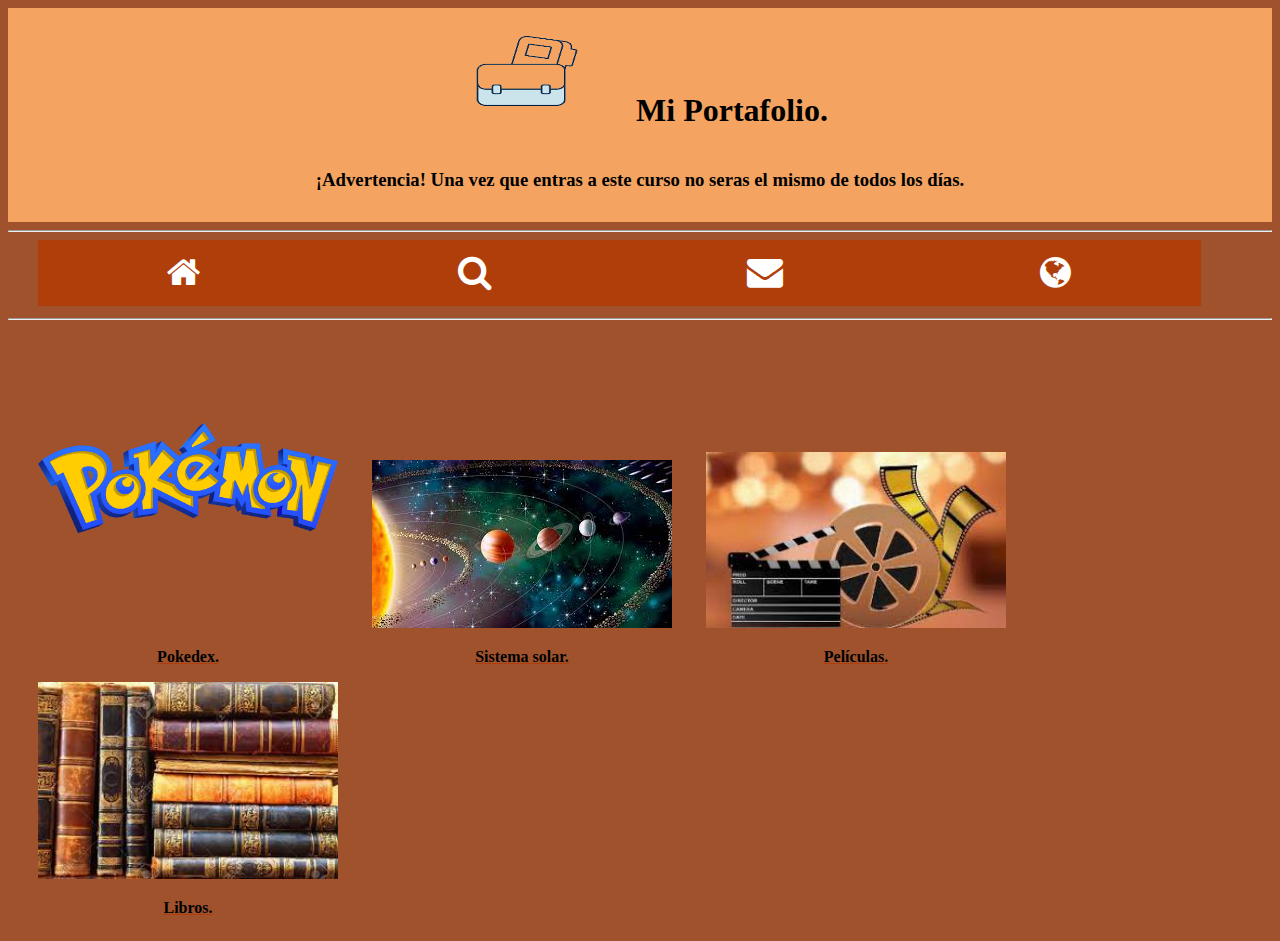
<file: index.html>
<!DOCTYPE html>
<html lang="es">
<head>
    <meta charset="UTF-8">
    <meta http-equiv="X-UA-Compatible" content="IE=edge">
    <meta name="viewport" content="width=device-width, initial-scale=1.0">
    <link rel="stylesheet" href="https://cdnjs.cloudflare.com/ajax/libs/font-awesome/4.7.0/css/font-awesome.min.css">
    <link rel="stylesheet" href="css/styleindex.css">
    <title>Portafolio</title>
</head>
<body>
    <header>
        <img id="logo" src="img/imagen1.png" alt="logo">
        <h1>Mi Portafolio.</h1>
        <h3>¡Advertencia! Una vez que entras a este curso no seras el mismo de todos los días.</h3>
     </header>
     <hr>
     <div class="icon-bar">
        <a class="active" href="index.html"><i class="fa fa-home"></i></a>
        <a href="https://www.google.com.mx/?hl=es-419"><i class="fa fa-search"></i></a>
        <a href="https://github.com/laureths12"><i class="fa fa-envelope"></i></a>
        <a href="https://code.futureed.com/classes/21"><i class="fa fa-globe"></i></a>
      </div>
      <hr>
     <div>
     <a href="pokedex.html"> 
      <img src="img/images.png" alt="Pokedex">
      <p><b>Pokedex.</b></p>
     </a>
     </div>
     <div>
     <a href="sistema_solar.html">
        <img src="img/sistemasolar.jpg" alt="Sistema solar">
        <p><b>Sistema solar.</b></p>
     </a>
     </div>
     <div>
     <a href="practica_html.html">
        <img src="img/pelicula.jpg" alt="películas">
        <p><b>Películas.</b></p>
     </a>
     </div>
     <div>
     <a href="Libros2.html">
        <img src="img/libros.jpg" alt="Libro">
        <p><b>Libros.</b></p>
     </a>
     </div>
   
</body>
</html>
</file>
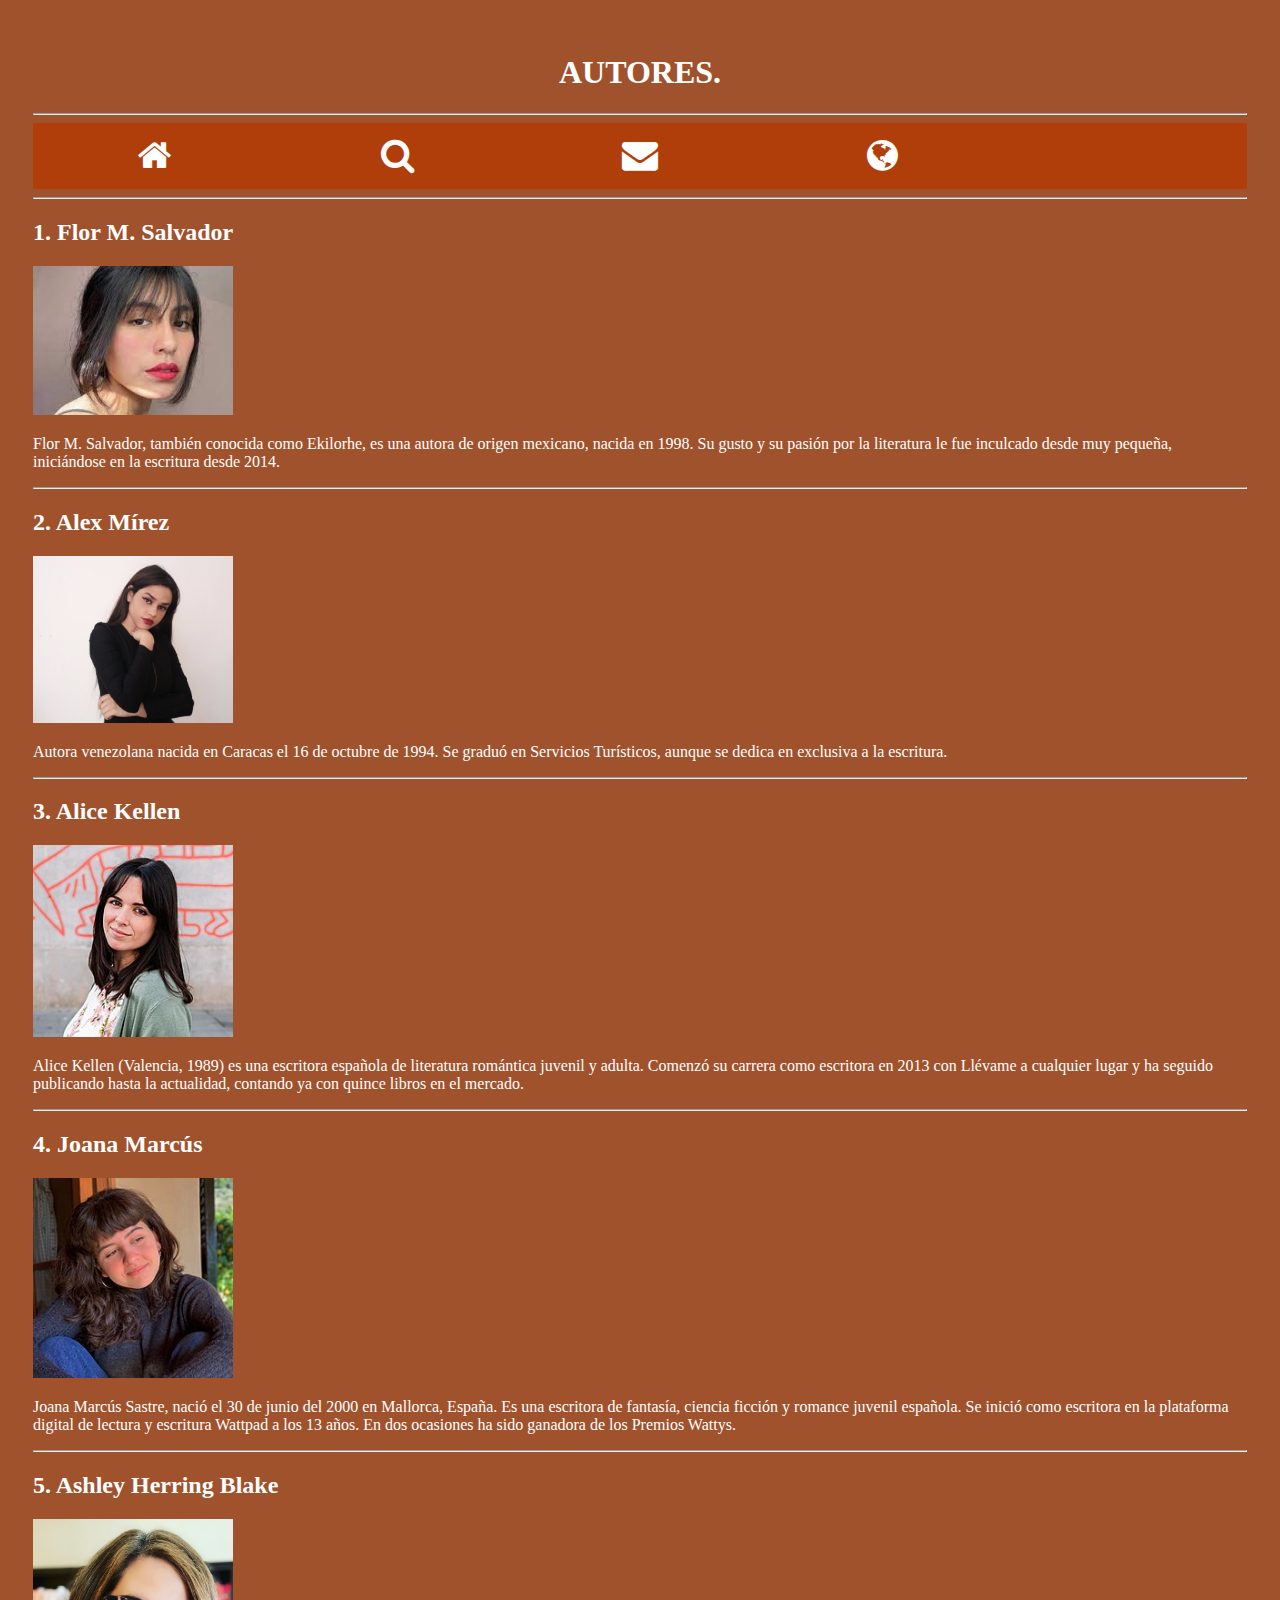
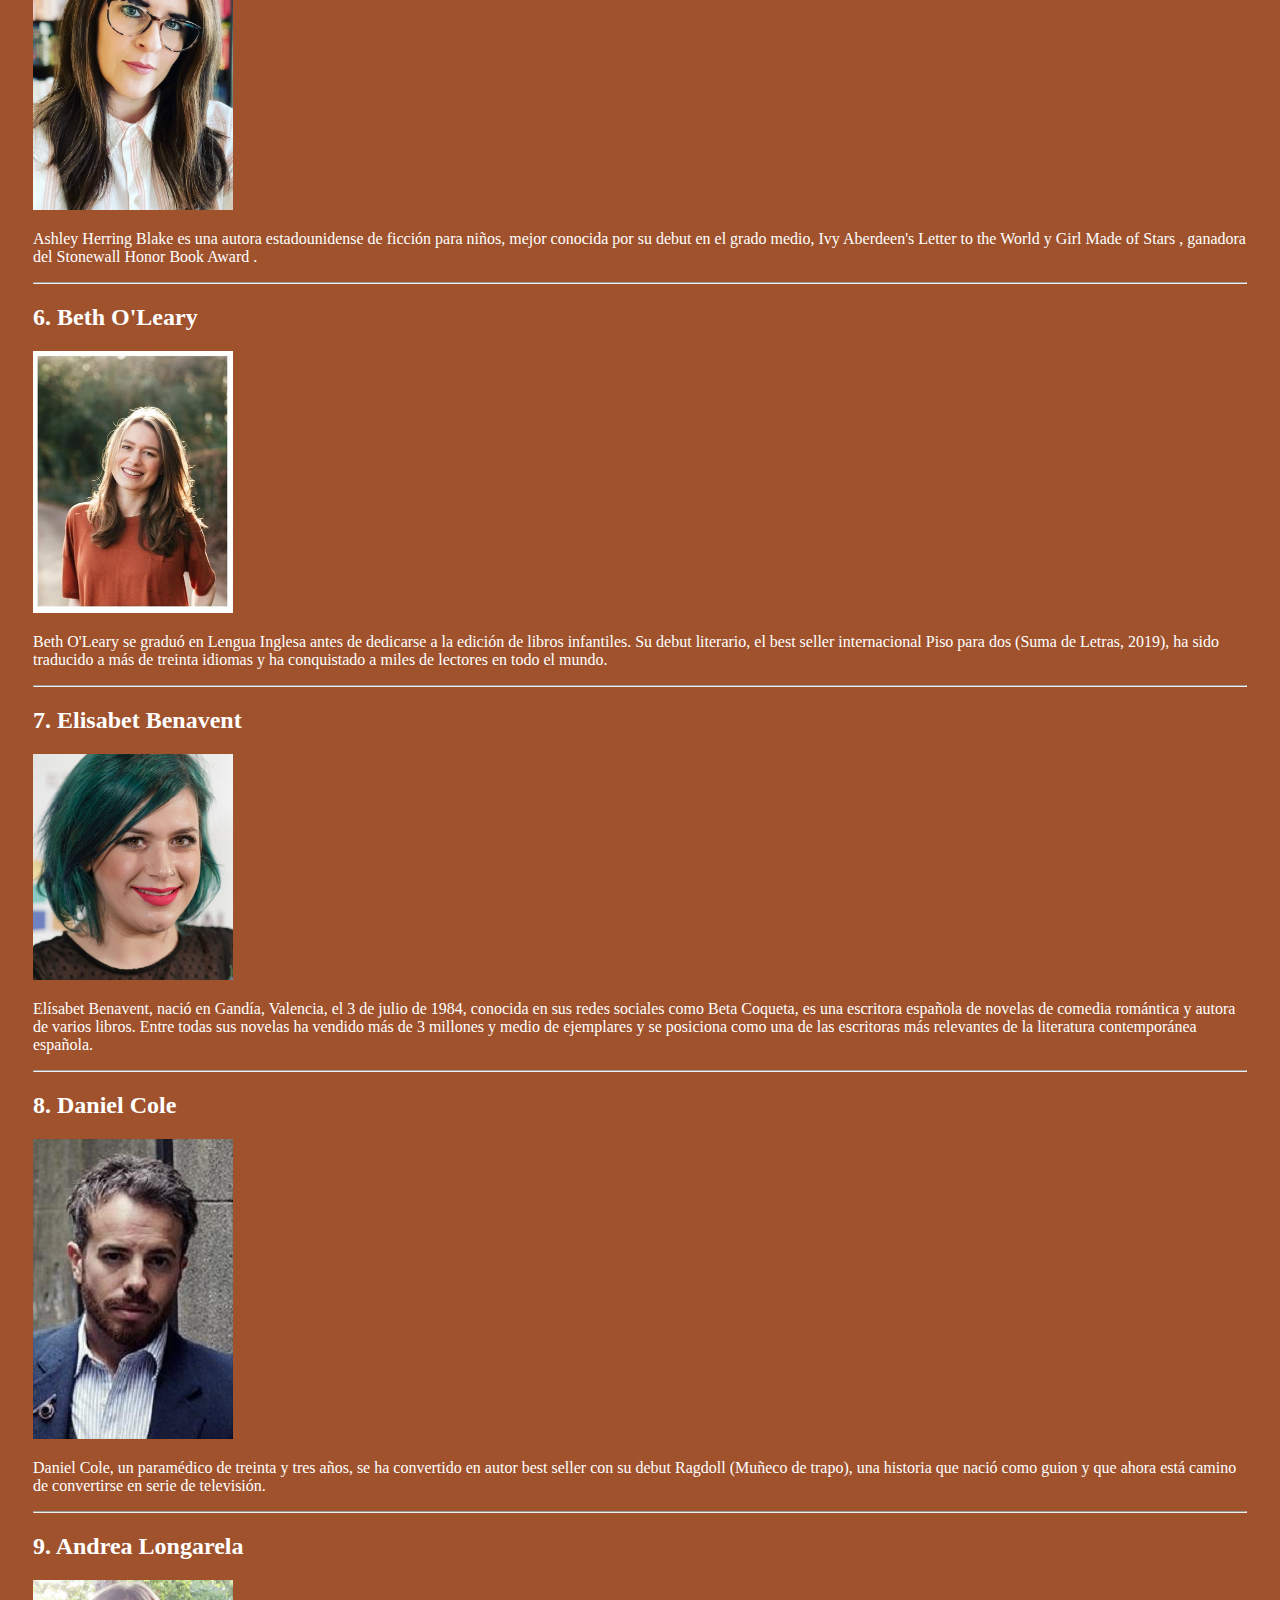
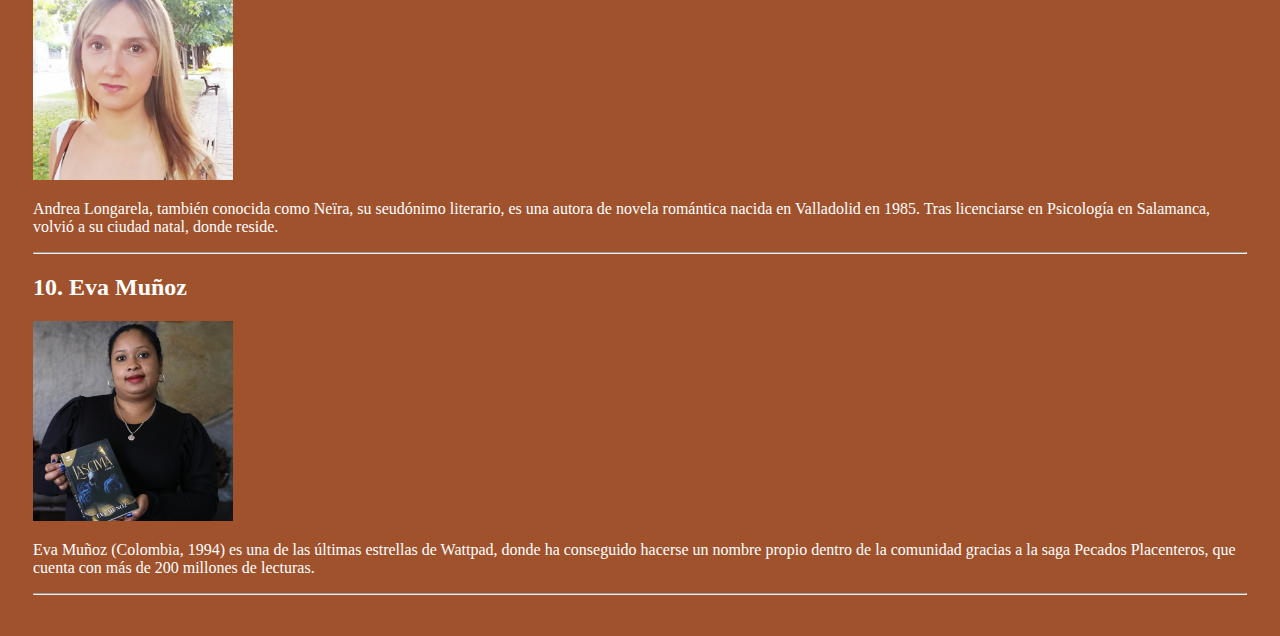
<file: Autores.html>
<!DOCTYPE html>
<html lang="es">
<head>
    <meta charset="UTF-8">
    <meta http-equiv="X-UA-Compatible" content="IE=edge">
    <meta name="viewport" content="width=device-width, initial-scale=1.0">
    <link rel="stylesheet" href="https://cdnjs.cloudflare.com/ajax/libs/font-awesome/4.7.0/css/font-awesome.min.css">
    <link rel="stylesheet" href="css/styleAutores.css">
    <title>Autores.</title>
</head>
<body>
    <h1>AUTORES.</h1>
    <hr>
    <div class="icon-bar">
        <a class="active" href="Libros2.html"><i class="fa fa-home"></i></a>
        <a href="https://www.google.com.mx/?hl=es-419"><i class="fa fa-search"></i></a>
        <a href="https://github.com/laureths12"><i class="fa fa-envelope"></i></a>
        <a href="https://code.futureed.com/classes/21"><i class="fa fa-globe"></i></a>
      </div>
   <hr>
    <h2>1. Flor M. Salvador</h2>
    <img src="Escritoras/Flor M.jpg" alt="Flor M"> 
    <p>Flor M. Salvador, también conocida como Ekilorhe, es una autora de origen mexicano, nacida en 1998. Su gusto y su pasión por la literatura le fue inculcado desde muy pequeña, iniciándose en la escritura desde 2014.</p>
   <hr>
    <h2>2. Alex Mírez</h2>
    <img src="Escritoras/Alex mírez.jpg" alt="Alex">
    <p>Autora venezolana nacida en Caracas el 16 de octubre de 1994. Se graduó en Servicios Turísticos, aunque se dedica en exclusiva a la escritura.</p>
<hr>
    <h2>3. Alice Kellen</h2>
    <img src="Escritoras/Alice kellen.jpg" alt="Alice">
    <P>Alice Kellen (Valencia, 1989) es una escritora española de literatura romántica juvenil y adulta. Comenzó su carrera como escritora en 2013 con Llévame a cualquier lugar y ha seguido publicando hasta la actualidad, contando ya con quince libros en el mercado.</P>
<hr>
    <h2>4. Joana Marcús</h2>
    <img src="Escritoras/Joana_Marcús.jpg" alt="Joana">
    <p>Joana Marcús Sastre, nació el 30 de junio del 2000 en Mallorca, España. Es una escritora de fantasía, ciencia ficción y romance juvenil española. Se inició como escritora en la plataforma digital de lectura y escritura Wattpad a los 13 años. En dos ocasiones ha sido ganadora de los Premios Wattys.</p>
<hr>
    <h2>5. Ashley Herring Blake</h2>
    <img src="Escritoras/Ashley Herring.jpg" alt="Ashley">
    <p>Ashley Herring Blake es una autora estadounidense de ficción para niños, mejor conocida por su debut en el grado medio, Ivy Aberdeen's Letter to the World y Girl Made of Stars , ganadora del Stonewall Honor Book Award .</p>
<hr>
    <h2>6. Beth O'Leary</h2>
    <img src="Escritoras/beth.jpg" alt="Beth">
    <p>Beth O'Leary se graduó en Lengua Inglesa antes de dedicarse a la edición de libros infantiles. Su debut literario, el best seller internacional Piso para dos (Suma de Letras, 2019), ha sido traducido a más de treinta idiomas y ha conquistado a miles de lectores en todo el mundo.</p>
<hr>
    <h2>7. Elisabet Benavent</h2>
    <img src="Escritoras/Elisabet.jpg" alt="Elisabet">
    <p>Elísabet Benavent, nació en Gandía, Valencia, el 3 de julio de 1984, conocida en sus redes sociales como Beta Coqueta, es una escritora española de novelas de comedia romántica y autora de varios libros. Entre todas sus novelas ha vendido más de 3 millones y medio de ejemplares y se posiciona como una de las escritoras más relevantes de la literatura contemporánea española.</p>
<hr>
    <h2>8. Daniel Cole</h2>
    <img src="Escritoras/Daniel cole.jpg" alt="Daniel">
    <p>Daniel Cole, un paramédico de treinta y tres años, se ha convertido en autor best seller con su debut Ragdoll (Muñeco de trapo), una historia que nació como guion y que ahora está camino de convertirse en serie de televisión.</p>
<hr>
    <h2>9. Andrea Longarela</h2>
    <img src="Escritoras/Andrea.jpg" alt="Andrea">
    <p>Andrea Longarela, también conocida como Neïra, su seudónimo literario, es una autora de novela romántica nacida en Valladolid en 1985. Tras licenciarse en Psicología en Salamanca, volvió a su ciudad natal, donde reside.</p>
<hr>
    <h2>10. Eva Muñoz</h2>
    <img src="Escritoras/Eva.jpg" alt="Eva">
    <p>Eva Muñoz (Colombia, 1994) es una de las últimas estrellas de Wattpad, donde ha conseguido hacerse un nombre propio dentro de la comunidad gracias a la saga Pecados Placenteros, que cuenta con más de 200 millones de lecturas.</p>
<hr>


</body>

</html>
</file>
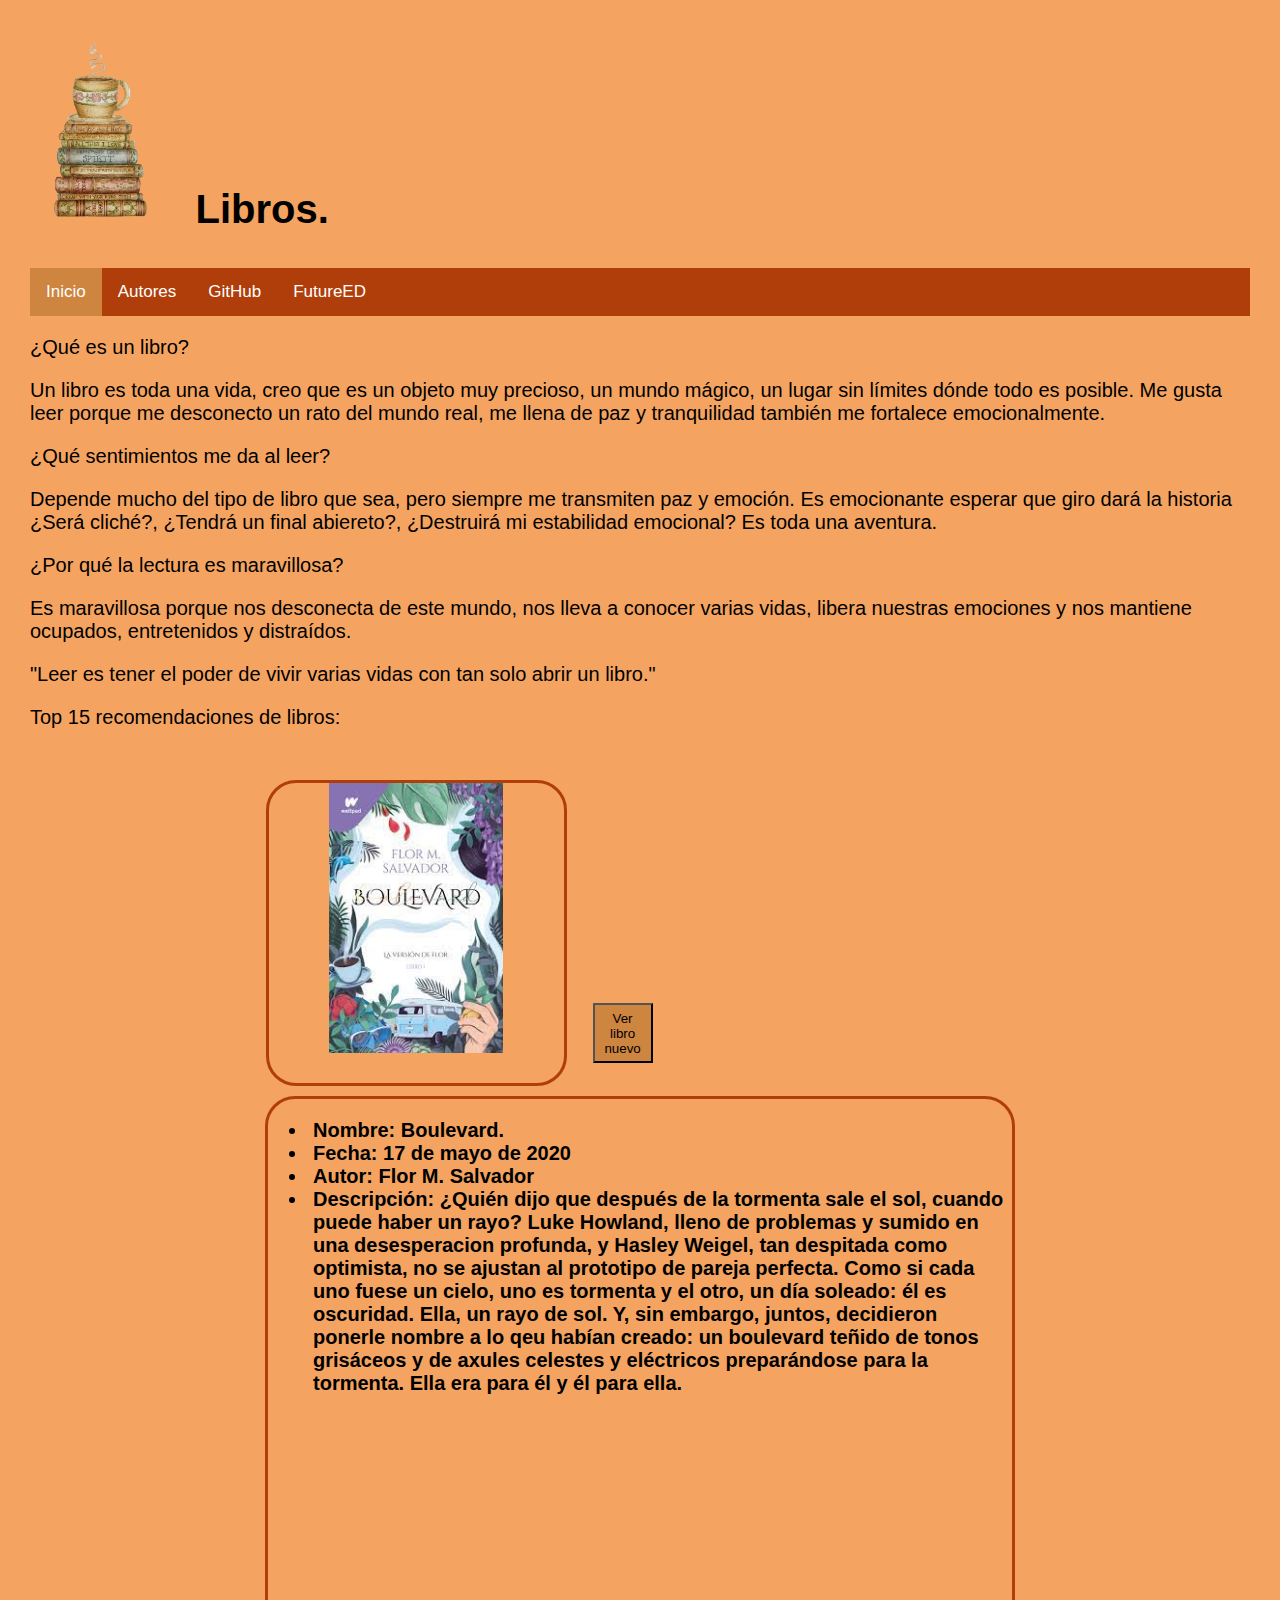
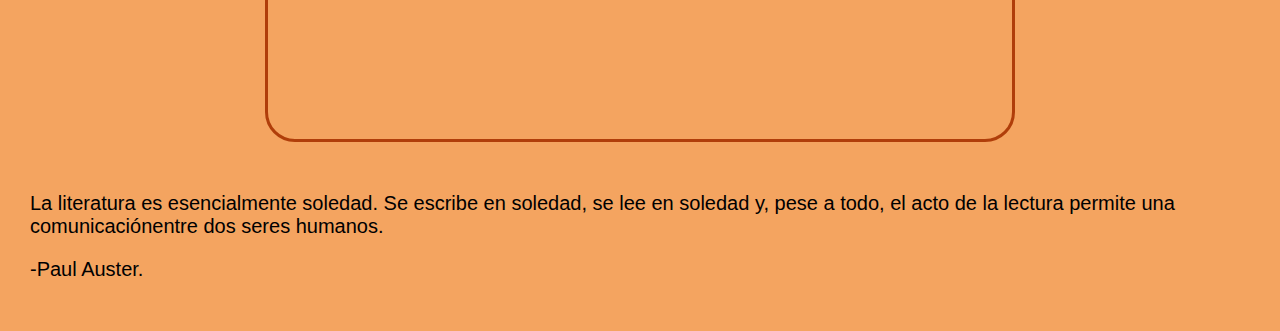
<file: Libros2.html>
<!DOCTYPE html>
<html lang="es">
<head>
    <meta charset="UTF-8">
    <meta http-equiv="X-UA-Compatible" content="IE=edge">
    <meta name="viewport" content="width=device-width, initial-scale=1.0">
    <link rel="stylesheet" href="https://cdnjs.cloudflare.com/ajax/libs/font-awesome/4.7.0/css/font-awesome.min.css">
    <link rel="stylesheet" href="css/styleLibros.css">
    <link rel="stylesheet" href="https://cdnjs.cloudflare.com/ajax/libs/font-awesome/5.13.0/css/all.min.css">
    <link rel="stylesheet" href="https://cdnjs.cloudflare.com/ajax/libs/font-awesome/4.7.0/css/font-awesome.min.css">
    <title>Libros.</title>
</head>
<body>
    <header>
        <img id="logo" src="img/logo-libros.png" alt="logo">
        <h1>Libros.</h1>
    </header>
    <div class="topnav" id="myTopnav">
        <a href="Libros2.html" class="active">Inicio</a>
        <a href="Autores.html">Autores</a>
        <a href="https://github.com/laureths12">GitHub</a>
        <a href="https://code.futureed.com/">FutureED</a>
        <a href="javascript:void(0);" class="icon" onclick="myFunction()">
          <i class="fa fa-bars"></i>
        </a>
      </div>
    <p>¿Qué es un libro?</p><p>Un libro es toda una vida, creo que es un objeto muy precioso, un mundo mágico, un lugar sin límites dónde todo es posible. Me gusta leer porque me desconecto un rato del mundo real, me llena de paz y tranquilidad también me fortalece emocionalmente.</p>
    <p>¿Qué sentimientos me da al leer?</p> <p>Depende mucho del tipo de libro que sea, pero siempre me transmiten paz y emoción. Es emocionante esperar que giro dará la historia ¿Será cliché?, ¿Tendrá un final abiereto?, ¿Destruirá mi estabilidad emocional? Es toda una aventura.</p>
    <p>¿Por qué la lectura es maravillosa?</p>
    <p>Es maravillosa porque nos desconecta de este mundo, nos lleva a conocer varias vidas, libera nuestras emociones y nos mantiene ocupados, entretenidos y distraídos.</p>
    <p>"Leer es tener el poder de vivir varias vidas con tan solo abrir un libro."</p>
    <P>Top 15 recomendaciones de libros:</P>
    <main>
        <div id="libros">
        <div id="left">
        <div class="display">
         <img id="lib-img" src="books/boulevard.jpg" alt="Libro">
        </div>
        <button id="dpad" onclick="buscar();">Ver libro nuevo</button>
        <div id="btn-circle"></div>
        </div>
        <div id="right"></div>
         <div class="display"> 
        <ul>
           <li>
            <p id="name"><b>Nombre: Boulevard.</b></p>
           </li>
           <li>
            <p id="date"><b>Fecha: 17 de mayo de 2020</b></p>
           </li> 
           <li>
            <p id="author"><b>Autor: Flor M. Salvador</b></p>
            </li>
           <li>
            <p id="des"><b>Descripción: ¿Quién dijo que después de la tormenta sale el sol, cuando puede haber un rayo? Luke Howland, lleno de problemas y sumido en una desesperacion profunda, y Hasley Weigel, tan despitada como optimista, no se ajustan al prototipo de pareja perfecta. Como si cada uno fuese un cielo, uno es tormenta y el otro, un día soleado: él es oscuridad. Ella, un rayo de sol. Y, sin embargo, juntos, decidieron ponerle nombre a lo qeu habían creado: un boulevard teñido de tonos grisáceos y de axules celestes y eléctricos preparándose para la tormenta. Ella era para él y él para ella.</b></p>
           </li>
        </ul>
       </div>
   </div>
</main>

<P>La literatura es esencialmente soledad. Se escribe en soledad, se lee en soledad y, pese a todo, el acto de la lectura permite una comunicaciónentre dos seres humanos.</P>
<p>-Paul Auster.</p>

<script type="text/javascript" src="js/libros_prueba.js"></script>
<script>
    buscar();
</script>
<script>
    function myFunction() {
    var x = document.getElementById("myTopnav");
    if (x.className === "topnav") {
      x.className += " responsive";
    } else {
      x.className = "topnav";
    }
  }
</script>
</body>
</html>
</file>
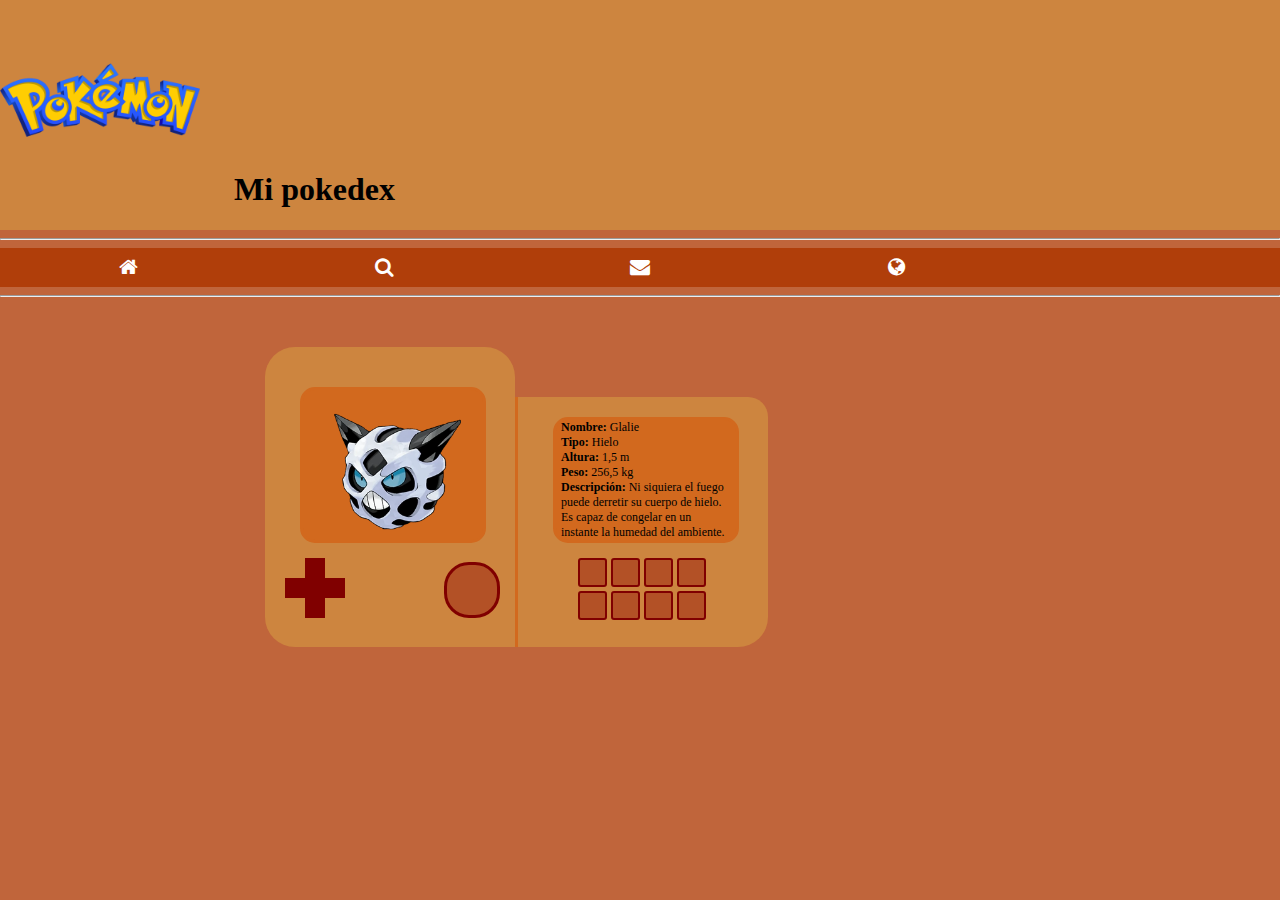
<file: pokedex.html>
<!DOCTYPE html>
<html lang="es">
<head>
    <meta charset="UTF-8">
    <meta http-equiv="X-UA-Compatible" content="IE=edge">
    <meta name="viewport" content="width=device-width, initial-scale=1.0">
    <link rel="stylesheet" href="css/style.css">
    <link rel="stylesheet" href="https://cdnjs.cloudflare.com/ajax/libs/font-awesome/4.7.0/css/font-awesome.min.css">
    <title>Pokedex</title>
</head>
<body>
    <header>
        <img id="logo" src="img/images.png" alt="logo">
        <h1>Mi pokedex</h1>
    </header>
    <hr>
    <div class="icon-bar">
        <a class="active" href="index.html"><i class="fa fa-home"></i></a>
        <a href="https://www.google.com.mx/?hl=es-419"><i class="fa fa-search"></i></a>
        <a href="https://github.com/laureths12"><i class="fa fa-envelope"></i></a>
        <a href="https://code.futureed.com/classes/21"><i class="fa fa-globe"></i></a>
      </div>
    <hr>
    <main>
        <div id="pokedex">
        <div id="left">
        <div class="display">
         <img id="pkm-img" src="assets/Gleyly.jpg" alt="Pokemon">
        </div>
        <div id="dpad" onclick="buscar();">
         <div id="dpad-top"></div>
         <div id="dpad-horizontal"></div>
         <div id="dpad-bottom"></div>
        </div>
        <div id="btn-circle"></div>
        </div>
        <div id="right">
         <div class="display">
        <ul>
           <li>
            <p id="name"><b>Nombre: </b>Glalie</p>
           </li>
           <li>
            <p id="type"><b>Tipo: </b>Hielo</p>
           </li> 
           <li>
            <p id="height"><b>Altura: </b>1,5 m</p>
           </li>
           <li>
            <p id="weight"><b>Peso: </b>256,5 kg</p>
           </li>
           <li>
            <p id="des"><b>Descripción: </b>Ni siquiera el fuego puede derretir su cuerpo de hielo. Es capaz de congelar en un instante la humedad del ambiente.</p>
           </li>
        </ul>
         </div>
         <div id="pad">
            <div class="btn"></div>
            <div class="btn"></div>
            <div class="btn"></div>
            <div class="btn"></div>
            <div class="btn"></div>
            <div class="btn"></div>
            <div class="btn"></div>
            <div class="btn"></div>
         </div>
       </div>
   </div>
</main>
<script type="text/javascript" src="js/prueba.js"></script>                                     
<script>
    buscar();
</script>
</body>
</html>
</file>
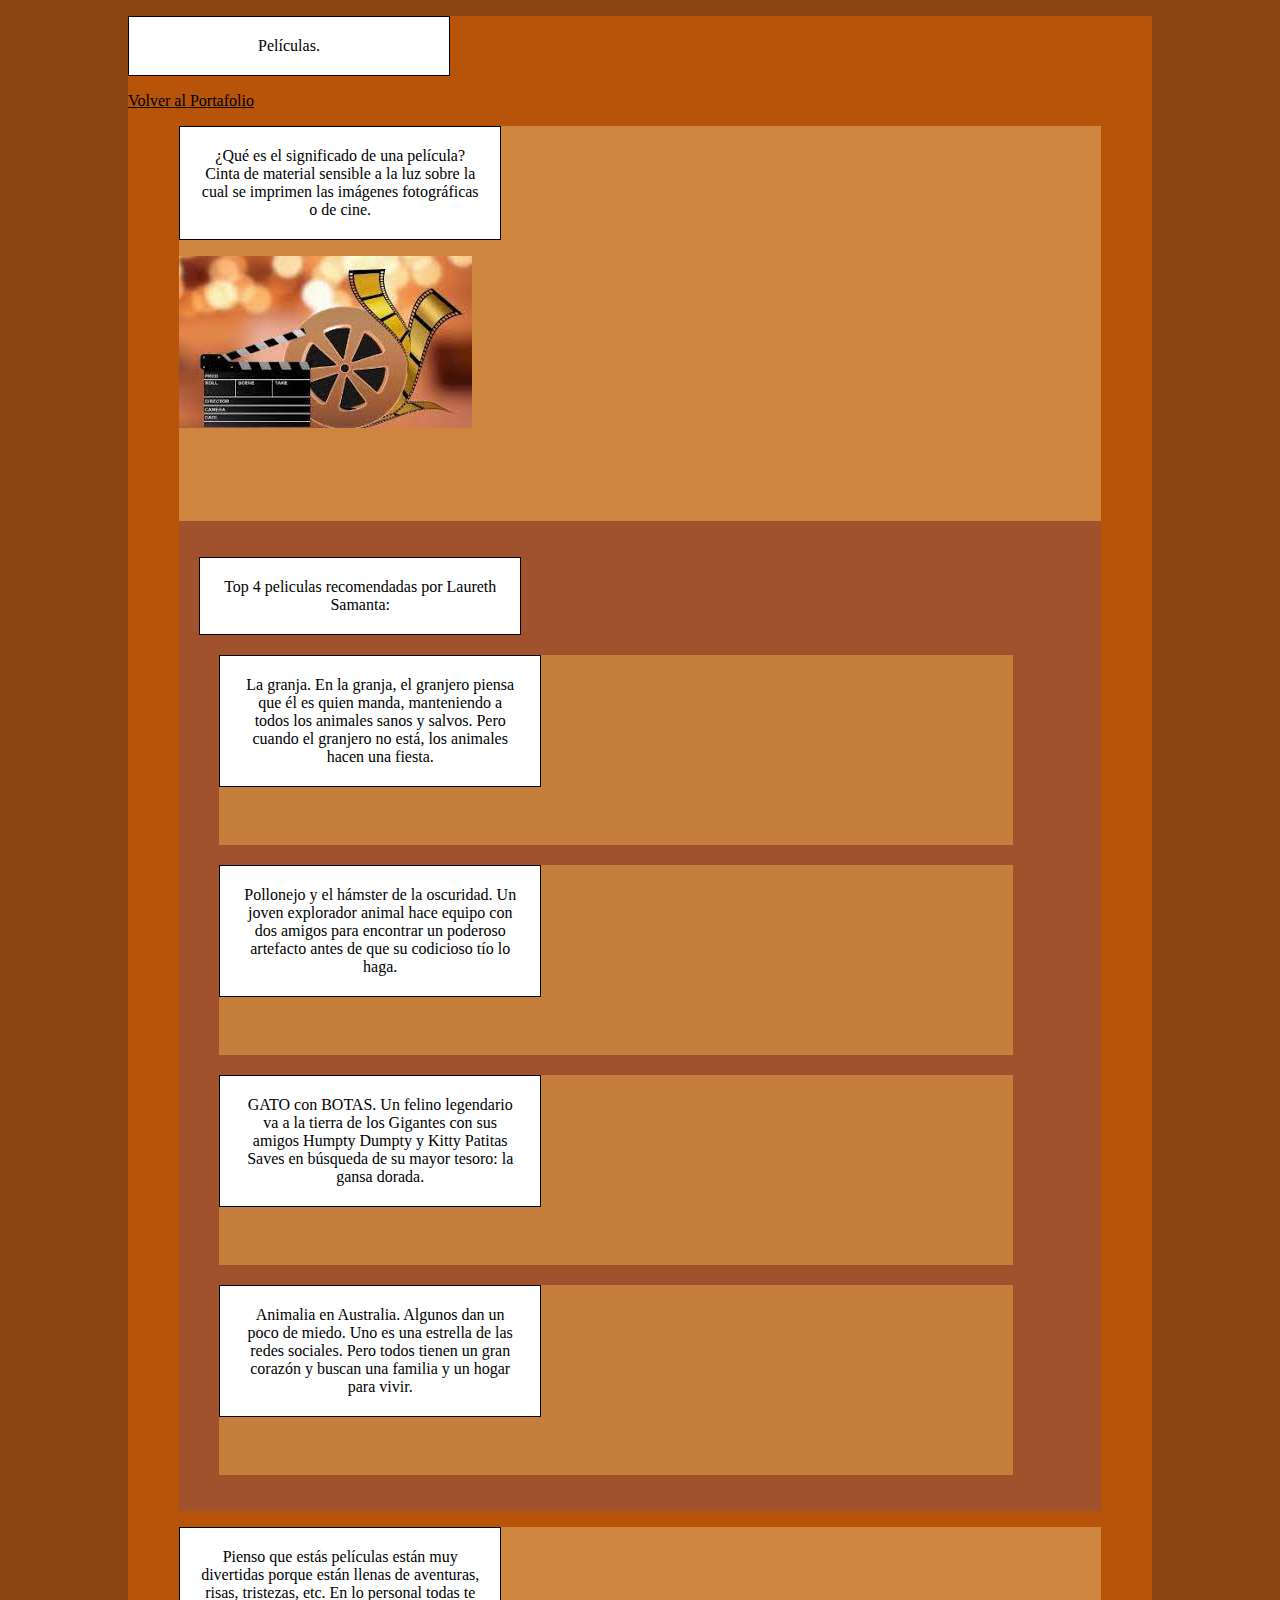
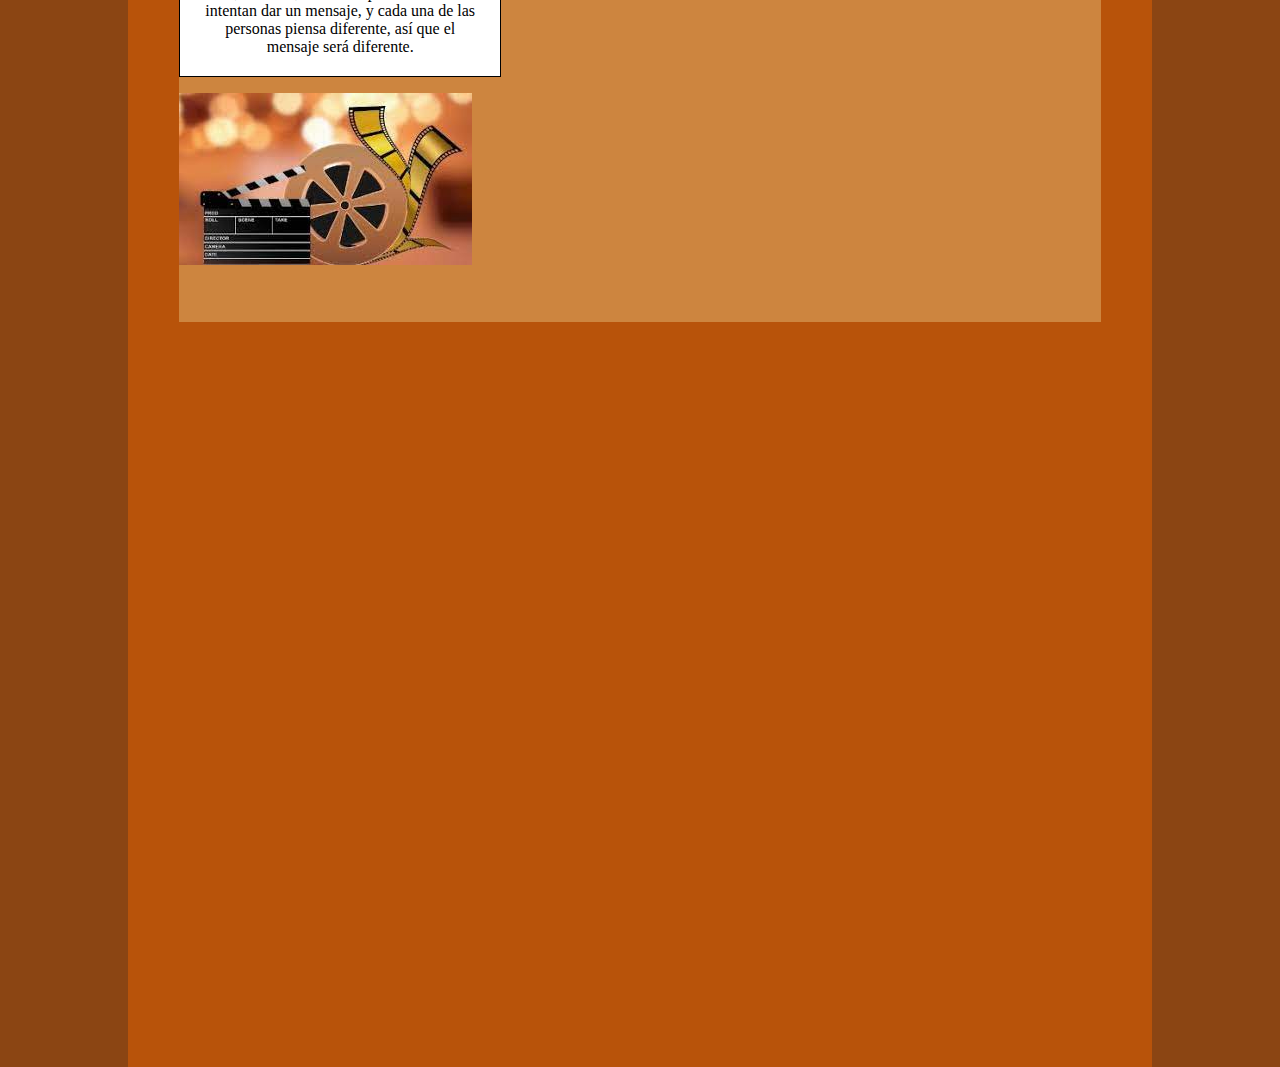
<file: practica_html.html>
<!DOCTYPE html>
<html lang="es">
<head>
    <meta charset="UTF-8">
    <meta http-equiv="X-UA-Compatible" content="IE=edge">
    <meta name="viewport" content="width=device-width, initial-scale=1.0">
    <link rel="stylesheet" href="css/stylePeliculas.css">
    <title>Películas.</title>
</head>
<body>
     <p>Películas.</p>
     <a href="index.html" style="color:black;">Volver al Portafolio</a>
    <main>
        <header><p>¿Qué es el significado de una película? Cinta de material sensible a la luz sobre la cual se imprimen las imágenes fotográficas o de cine.</p>
            <img src="img/pelicula.jpg" alt="Pelicula"></header>
        <div> 
            <p>Top 4 peliculas recomendadas por Laureth Samanta:</p>
            <section> <p>La granja. En la granja, el granjero piensa que él es quien manda, manteniendo a todos los animales sanos y salvos. Pero cuando el granjero no está, los animales hacen una fiesta. </p></section>
            <section> <p>Pollonejo y el hámster de la oscuridad. Un joven explorador animal hace equipo con dos amigos para encontrar un poderoso artefacto antes de que su codicioso tío lo haga.</p></section>
            <section> <p>GATO con BOTAS. Un felino legendario va a la tierra de los Gigantes con sus amigos Humpty Dumpty y Kitty Patitas Saves en búsqueda de su mayor tesoro: la gansa dorada. </p></section>
            <section> <p>Animalia en Australia. Algunos dan un poco de miedo. Uno es una estrella de las redes sociales. Pero todos tienen un gran corazón y buscan una familia y un hogar para vivir. </p></section>
        </div>
        <footer><p>Pienso que estás películas están muy divertidas porque están llenas de aventuras, risas, tristezas, etc. En lo personal todas te intentan dar un mensaje, y cada una de las personas piensa diferente, así que el mensaje será diferente.</p>
        <img src="img/pelicula.jpg" alt="Película"></footer>
    </main>
</body>

</html>
</file>
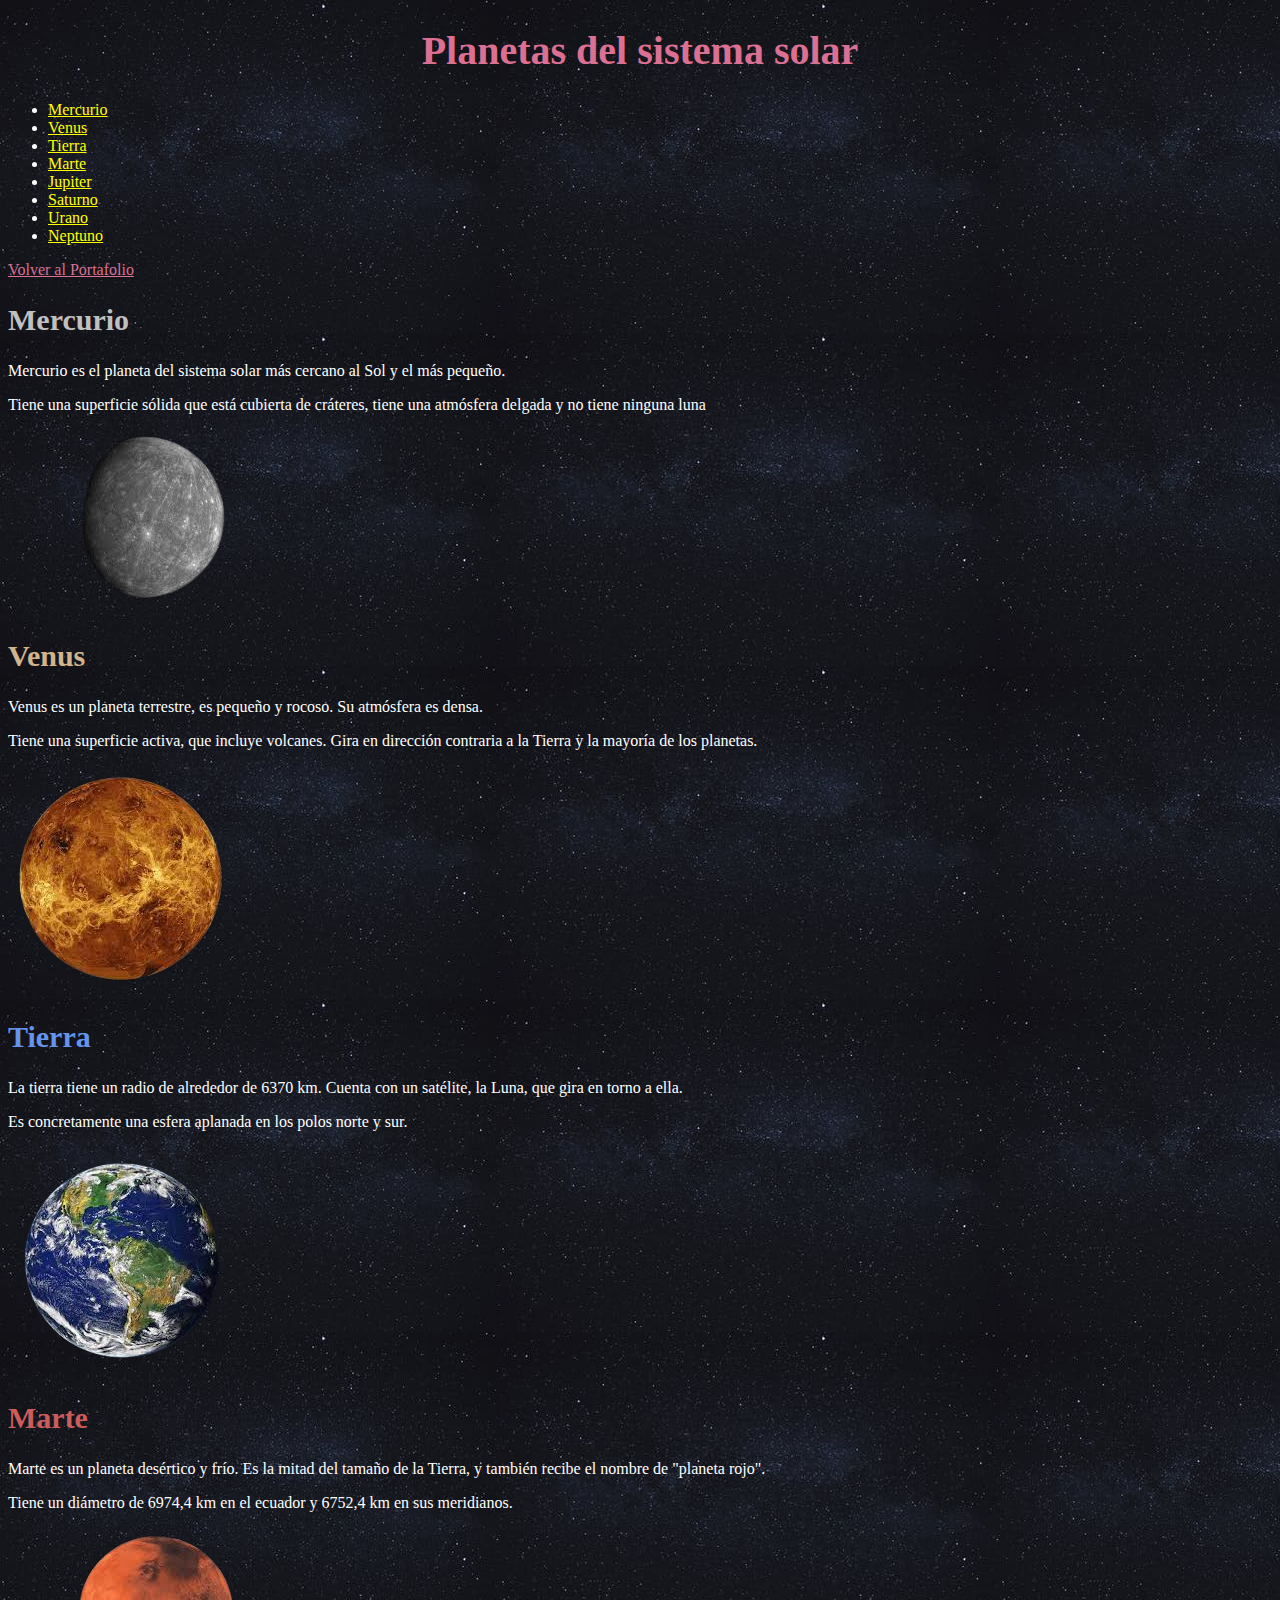
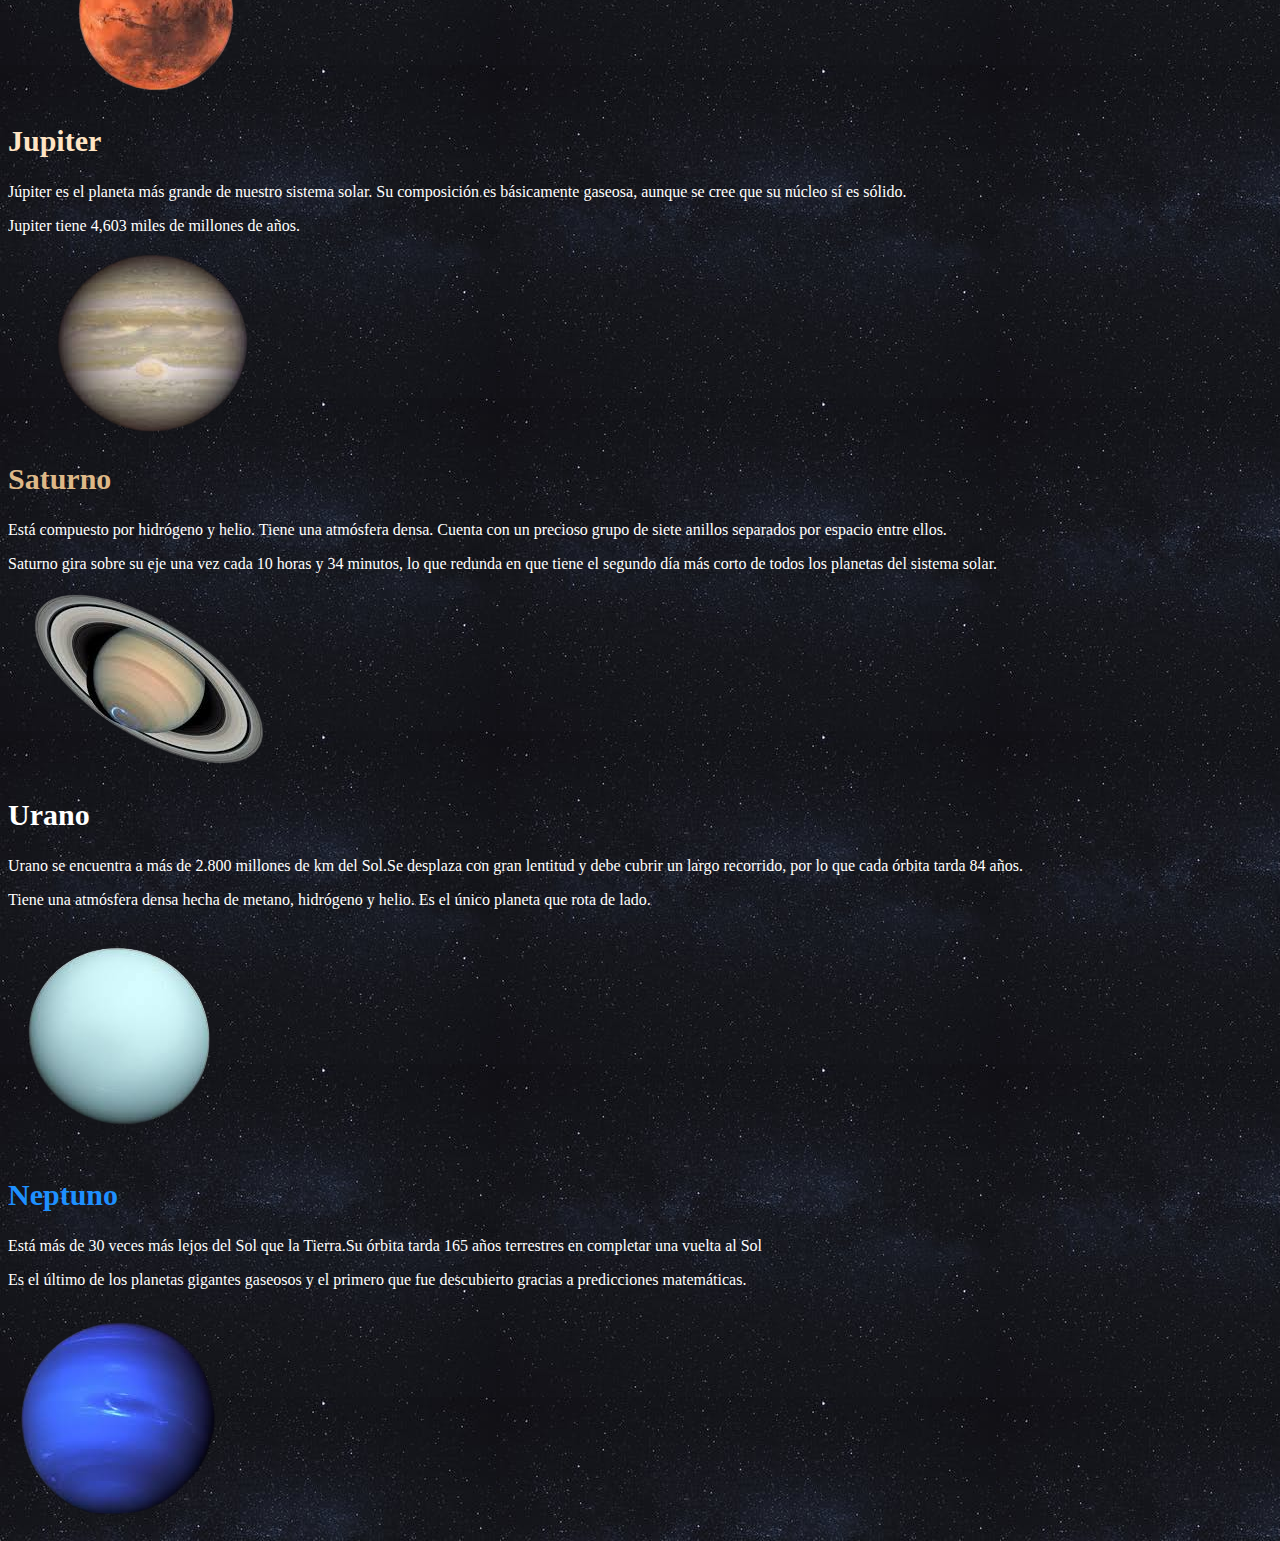
<file: sistema_solar.html>
<!DOCTYPE html>
<html lang="es">
<head>
    <meta charset="UTF-8">
    <meta http-equiv="X-UA-Compatible" content="IE=edge">
    <meta name="viewport" content="width=device-width, initial-scale=1.0">
    <title>Sistema solar</title>
</head>
<body style=" color: white">
  <style>
    body{
        background-image: url(img/fondo-estrellas.jpeg)
    }
  </style>

    <h1 style="text-align: center; font-size: 40px; color:palevioletred">Planetas del sistema solar</h1>
    <ul>
        <li><a href="#mercurio" style="color:yellow"> Mercurio</a></li>
        <li><a href="#venus" style="color:yellow">Venus</a> </li>
        <li><a href="#tierra" style="color:yellow">Tierra</a></li>
        <li><a href="#marte" style="color:yellow">Marte</a></li>
        <li><a href="#jupiter" style="color:yellow">Jupiter</a></li>
        <li><a href="#saturno" style="color:yellow">Saturno</a></li>
        <li><a href="#urano" style="color:yellow">Urano</a></li>
        <li><a href="#neptuno" style="color:yellow">Neptuno</a></li>
    </ul>
   
    <a href="index.html" style="color: palevioletred">Volver al Portafolio</a>

    <h2 id="mercurio" style="color:silver; font-size:30px">Mercurio</h2>
    <p>Mercurio es el planeta del sistema solar más cercano al Sol y el más pequeño.</p>
    <p>Tiene una superficie sólida que está cubierta de cráteres, tiene una atmósfera delgada y no tiene ninguna luna</p>
    <img src="SistemaSolar/mercurio.png" alt="mercurio">
    <h2 id="venus" style="color:tan; font-size:30px">Venus</h2>
    <p>Venus es un planeta terrestre, es pequeño y rocoso. Su atmósfera es densa.</p>
    <p> Tiene una superficie activa, que incluye volcanes. Gira en dirección contraria a la Tierra y la mayoría de los planetas.</p>
    <img src="SistemaSolar/venus.png" alt="venus">
    <h2 id="tierra" style="color:cornflowerblue; font-size:30px">Tierra</h2>
    <p>La tierra tiene un radio de alrededor de 6370 km. Cuenta con un satélite, la Luna, que gira en torno a ella.</p>
    <p>Es concretamente una esfera aplanada en los polos norte y sur.</p>
    <img src="SistemaSolar/Tierra.png" alt="tierra">
    <h2 id="marte" style="color:indianred; font-size:30px">Marte</h2>
    <p>Marte es un planeta desértico y frío. Es la mitad del tamaño de la Tierra, y también recibe el nombre de "planeta rojo".</p>
    <p>Tiene un diámetro de 6974,4 km en el ecuador y 6752,4 km en sus meridianos.</p>
    <img src="SistemaSolar/marte.png" alt="marte">
    <h2 id="jupiter" style="color:bisque; font-size:30px">Jupiter</h2>
    <p>Júpiter es el planeta más grande de nuestro sistema solar. Su composición es básicamente gaseosa, aunque se cree que su núcleo sí es sólido.</p>
    <p>Jupiter tiene 4,603 miles de millones de años.</p>
    <img src="SistemaSolar/jupiter.png" alt="jupiter">
    <h2 id="saturno" style="color:burlywood; font-size:30px">Saturno</h2>
    <p>Está compuesto por hidrógeno y helio. Tiene una atmósfera densa. Cuenta con un precioso grupo de siete anillos separados por espacio entre ellos.</p>
    <p>Saturno gira sobre su eje una vez cada 10 horas y 34 minutos, lo que redunda en que tiene el segundo día más corto de todos los planetas del sistema solar.</p>
    <img src="SistemaSolar/saturno.png" alt="saturno">
    <h2 id="urano" style="color:mediumturquoisestyle; font-size:30px">Urano</h2>
    <p>Urano se encuentra a más de 2.800 millones de km del Sol.Se desplaza con gran lentitud y debe cubrir un largo recorrido, por lo que cada órbita tarda 84 años.</p>
    <p> Tiene una atmósfera densa hecha de metano, hidrógeno y helio. Es el único planeta que rota de lado.</p>
    <img src="SistemaSolar/urano.png" alt="urano">
    <h2 id="neptuno" style="color:dodgerblue; font-size:30px">Neptuno</h2>
    <p>Está más de 30 veces más lejos del Sol que la Tierra.Su órbita tarda 165 años terrestres en completar una vuelta al Sol</p>
    <p>Es el último de los planetas gigantes gaseosos y el primero que fue descubierto gracias a predicciones matemáticas.</p>
    <img src="SistemaSolar/neptuno.png" alt="neptuno">
</body>
</html>
</file>
<file: css/styleindex.css>
body{
    background-color:sienna;
    color: white;
}
header { 
    background-color: sandybrown;
    color: black;
    padding: 1%;
    text-align: center;
}
#logo {
    width: 150px;
    height: 100px;
}
header > h1 {
    display: inline-block;
    margin-left: 30px;
    text-align: center;
}
div {
    display: inline-block;
    margin-left: 30px;
}
a {
    color: white;
}
p, b {
    text-align: center;
    color: black;
}
img {
    width: 300px;
}
.icon-bar {
 width: 92%; /* Full-width */
 background-color: rgb(176, 62, 10); /* Dark-grey background */
 overflow: auto; /* Overflow due to float */
}
.icon-bar a {
 float: left; /* Float links side by side */
 text-align: center; /* Center-align text */
 width: 25%; /* Equal width (5 icons with 20% width each = 100%) */
 padding: 12px 0; /* Some top and bottom padding */
 transition: all 0.3s ease; /* Add transition for hover effects */
 color: white; /* White text color */
 font-size: 36px; /* Increased font size */
}

.active {
 background-color: rgb(176, 62, 10); /* Add an active/current color */
}
a {
color: rgb(176, 62, 10);
}
a:hover {
 background-color: #000;
}
</file>
<file: css/styleAutores.css>
body {
        background-color: sienna;
        color: white;
        padding: 25px;
    }
    h1{
        text-align: center;
    }
    img {
        width: 200px;
    }
    .icon-bar {
         width: 100%; /* Full-width */
         background-color: rgb(176, 62, 10); /* Dark-grey background */
         overflow: auto; /* Overflow due to float */
       }
       
       .icon-bar a {
         float: left; /* Float links side by side */
         text-align: center; /* Center-align text */
         width: 20%; /* Equal width (5 icons with 20% width each = 100%) */
         padding: 12px 0; /* Some top and bottom padding */
         transition: all 0.3s ease; /* Add transition for hover effects */
         color: white; /* White text color */
         font-size: 36px; /* Increased font size */
       }
       
       .icon-bar a:hover {
         background-color: #000; /* Add a hover color */
       }
       
       .active {
         background-color: rgb(176, 62, 10); /* Add an active/current color */
       }
</file>
<file: css/styleLibros.css>
body {
    font-family:'Segoe UI', Tahoma, Geneva, Verdana, sans-serif;
    margin: 0%;
    background-color: sandybrown;
    padding: 30px;
    font-size: 20px;
}
header {
    background-color: sandybrown;
    color: black;
    padding: 10px;
    border-radius: 20px;
}
header > h1 {
    display: inline-block;
    margin-left: 30px;
    border-radius: 30px;
 }
 #logo {
    width: 120px;
 }
 button {
   background-color: peru;
   cursor: pointer;
   border-color: black;
 }
 #libros{
    width: 750px;
    margin: 50px auto;
 }
 .display {
    border-color:rgb(176, 62, 10);
   border-style: solid;
   border-top-right-radius: 30px;
   border-bottom-right-radius: 30px;
   border-top-left-radius: 30px;
   border-bottom-left-radius: 30px;
    height: 640px;
    background-color: sandybrown;
    display: inline-block;
    margin-top: 10px;
 }
 #left > .display {
    width: 295px;
    height: 300px;
    margin-left: 1px;
    margin-top: 0.3px;
    background-color: sandybrown;
 }
 #left > .display > img {
    margin-left: 60px;
    height: 90%;
 }
 #dpad {
   width: 60px;
   height: 60px;
   margin-top: 15px;
   margin-left: 20px;
   display: inline-block;
}
#dpad-top, #dpad-bottom {
   width: 20px;
   height: 20px;
   margin-left: 20px;
   background-color: rgb(176, 62, 10);
}
#dpad-horizontal {
   width: 60px;
   height: 20px;
   background-color: rgb(176, 62, 10);
}
 
/* ul {
    margin: 0;
    padding: 0;
 }
 li { 
    list-style-type: none;
 }*/
 li > p {
    margin: 0 5px;
 } 


 .topnav {
   background-color: rgb(176, 62, 10);
   overflow: hidden;
 }
 /* Style the links inside the navigation bar */
 .topnav a {
   float: left;
   display: block;
   color: white;
   text-align: center;
   padding: 14px 16px;
   text-decoration: none;
   font-size: 17px;
 }
 
 /* Change the color of links on hover */
 .topnav a:hover {
   background-color: black;
   color: white;
 }
 
 /* Add an active class to highlight the current page */
 .topnav a.active {
   background-color: peru;
   color: white;
 }
 
 /* Hide the link that should open and close the topnav on small screens */
 .topnav .icon {
   display: none;
 }
 @media screen and (max-width: 600px) {
   .topnav a:not(:first-child) {display: none;}
   .topnav a.icon {
     float: right;
     display: block;
   }
 }
 
 /* The "responsive" class is added to the topnav with JavaScript when the user clicks on the icon. This class makes the topnav look good on small screens (display the links vertically instead of horizontally) */
 @media screen and (max-width: 600px) {
   .topnav.responsive {position: relative;}
   .topnav.responsive a.icon {
     position: absolute;
     right: 0;
     top: 0;
   }
   .topnav.responsive a {
     float: none;
     display: block;
     text-align: left;
   }
 }
</file>
<file: css/style.css>
body {
    font-family: 'Times New Roman', Times, serif;
    margin: 0%;
   background-color: rgba(176, 63, 10, 0.801);
   
}
header {
    background-color:peru;
    color: black;
    padding: 0.1px;
}
header > h1 {
    display: inline-block;
    margin-left: 30px;
 }
 #logo {
    width: 200px;
 }
 nav {
    margin: 10px 10%;
 }
 nav > a {
    padding: 0 10px;
 }
 #pokedex {
    width: 750px;
    margin: 50px auto;
 }
 #left {
    width: 250px;
    height: 300px;
    float: left;
    background-color: peru;
    border-top-left-radius: 30px;
    border-bottom-left-radius: 30px;
    border-top-right-radius: 30px;
 }
 #right {
    width: 250px;
    height: 250px;
    margin-top: 50px;
    background-color:peru;
    border-left-color:chocolate;
    border-left-style: solid;
    border-left-width: 3px;
    float: left;
    border-bottom-right-radius: 30px;
    border-top-right-radius: 20px;
 }
 .display {
    border-color:chocolate;
    border-style: solid;
    border-radius: 15px;
    border-width: 3px; 
 }
 #left > .display {
    width: 180px;
    height: 150px;
    margin-left: 35px;
    margin-top: 40px;
    background-color: chocolate;
 }
 #left > .display > img {
    margin-left: 15px;
    height: 100%;
 }
 #dpad {
    width: 60px;
    height: 60px;
    margin-top: 15px;
    margin-left: 20px;
    display: inline-block;
 }
 #dpad-top, #dpad-bottom {
    width: 20px;
    height: 20px;
    margin-left: 20px;
    background-color: maroon;
 }
 #dpad-horizontal {
    width: 60px;
    height: 20px;
    background-color: maroon;
 }
 #btn-circle {
    width: 50px;
    height: 50px;
    margin-left: 95px;
    border-style: solid;
    border-color: maroon;
    border-radius: 25px;
    background-color: rgba(139, 0, 0, 0.387);
    display: inline-block;
 }
 #right > .display {
    width: 180px;
    height: 120px;
    margin-left: 35px;
    margin-top: 20px;
    background-color: chocolate;
    font-size: 12px;
 }
 #pad {
    width: 148px;
    height: 65px;
    margin-left: 60px;
    margin-top: 15px;
 }
 #pad > .btn {
    width: 25px;
    height: 25px;
    background-color: rgba(139, 0, 0, 0.387);
    display: inline-block;
    border-style: solid;
    border-color: maroon;
    border-width: 2px;
    border-radius: 3px;
 }
 ul {
    margin: 0;
    padding: 0;
 }
 li { 
    list-style-type: none;
 }
 li > p {
    margin: 0 5px;
 } 
 .icon-bar {
   width: 100%; /* Full-width */
   background-color: rgb(176, 62, 10); /* Dark-grey background */
   overflow: auto; /* Overflow due to float */
 }
 
 .icon-bar a {
   float: left; /* Float links side by side */
   text-align: center; /* Center-align text */
   width: 20%; /* Equal width (5 icons with 20% width each = 100%) */
   padding: 8px 0; /* Some top and bottom padding */
   transition: all 0.3s ease; /* Add transition for hover effects */
   color: white; /* White text color */
   font-size: 20px; /* Increased font size */
 }
 
 .icon-bar a:hover {
   background-color: #000; /* Add a hover color */
 }
 
 .active {
   background-color: rgb(176, 62, 10); /* Add an active/current color */
 }
</file>
<file: css/stylePeliculas.css>
html{
        width: 100%;
        height: 19%;
        background-color:saddlebrown;
    }
    body{
        width: 80%;
        height: 1550%;
        margin:auto;
        background-color:rgb(184, 83, 10);
       /* border: 3px black dashed;*/
    }
    main{
        width: 90%;
        margin:auto;
    }
    header, footer{
        width: 100%;
        height: 395px;
        background-color:peru;
    }
    div{
    height: 950px;
    background-color:sienna;
    padding: 20px;
    }
    section{
        width: 90%;
        height: 190px;
        margin: 20px;
        background-color:rgba(205, 134, 63, 0.843);
    }
    p{
        width: 280px; 
        padding: 20px;
        background-color:white;
        border: 1px black solid;
        text-align:center;
    }
</file>
